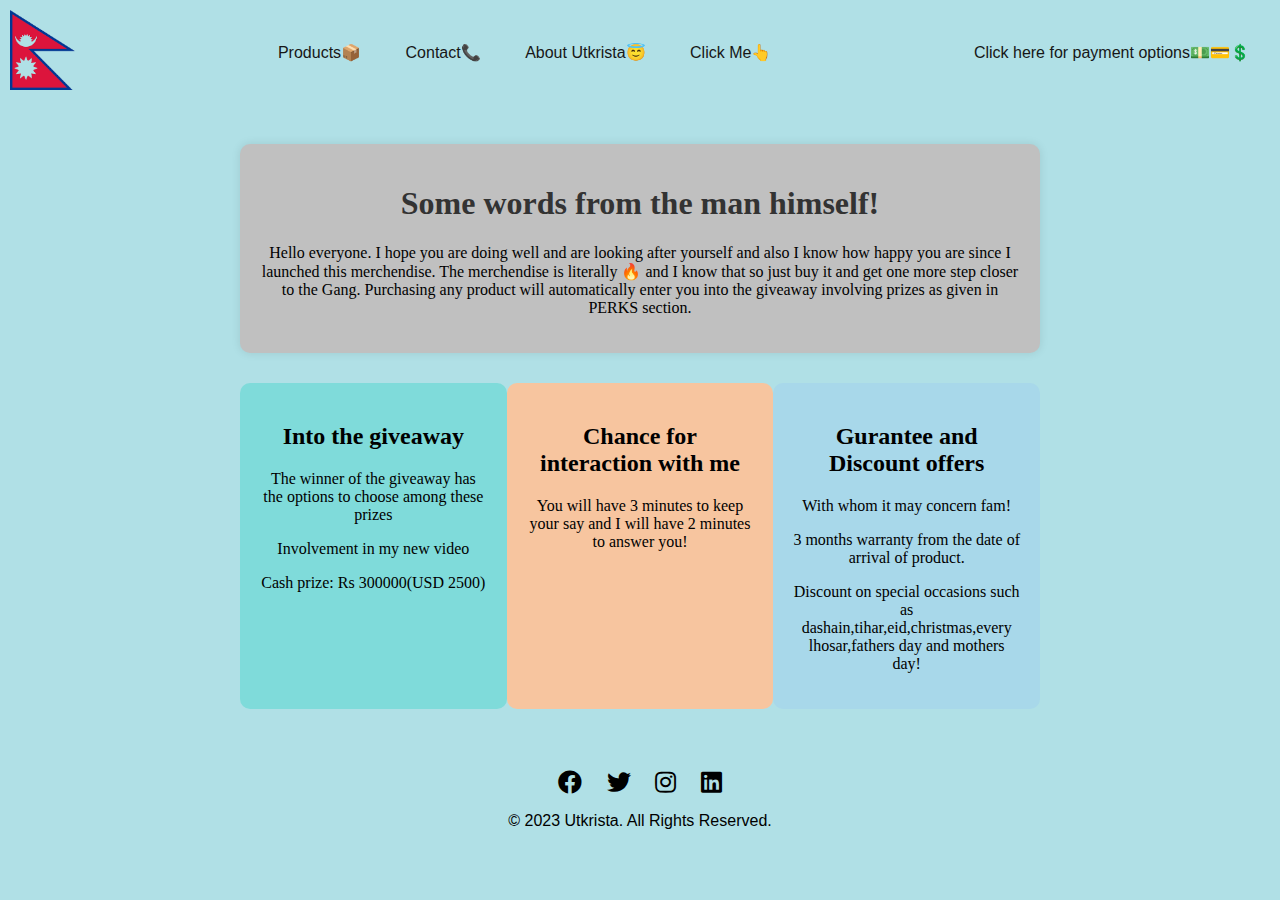
<file: index.html>
<!DOCTYPE html>
<html>
<head>
  <meta name="viewport" content="width=device-width, initial-scale=1.0">
  <link rel="stylesheet" type="text/css" href="styles.css">
  <script src="script.js"></script>
  <link rel="stylesheet" href="https://cdnjs.cloudflare.com/ajax/libs/font-awesome/5.15.4/css/all.min.css">
</head>
<body style="background-color:powderblue;">



<div class="navbar">
  <div class="logo">
    <a href="index.html"><img src="your-icon.png" alt="Logo">
  </div>
  <div class="nav-items">
    <a href="product.html">Products📦</a>
    <a href="contact.html">Contact📞</a>
    <a href="utkrista.html">About Utkrista😇</a>
    <a href="#"button onclick="showPopup()">Click Me👆</button>

  </div>
  <div class="nav-right">
    <a href="payment.html">Click here for payment options💵💳💲</a>

  </div>
</div>




<!-- Popup container -->
<div class="popup" id="popup">
    <div class="popup-header">
        <span class="close-icon" onclick="closePopup()">&times;</span>
    </div>
    <h2>#DISMANTLEAI</h2>
    <img src="header-photo.jpg" alt="Header Photo">

    <p>The world is indeed heading towards a certain disaster which is going to destroy millions or even billions of people not physically but also mentally and surely economically. AI could lead towards violent protests or even civil war. Remember how much we used to fear the alien invasion, well AI invasion has the ability to take it's place and this situation has a probability. So if you want to prevent this from happening,<b>JOIN US NOW!</b></p>
    <div class="signature">OWNER</div>
</div>

<div class="container">
  <div class="product-info">
    <h1>Some words from the man himself!</h1>
    <p>Hello everyone. I hope you are doing well and are looking after yourself and also I know how happy you are since I launched this merchendise. The merchendise is literally 🔥 and I know that so just buy it and get one more step closer to the Gang. Purchasing any product will automatically enter you into the giveaway involving prizes as given in PERKS section.</p>
  </div>



  <div class="perks-section">
    <div class="perk" style="background-color: #7fdbda;">
      <h2>Into the giveaway</h2>
      <p>The winner of the giveaway has the options to choose among these prizes</p>
      <p>Involvement in my new video</p>
      <p>Cash prize: Rs 300000(USD 2500)</p>
    </div>
    <div class="perk" style="background-color: #f7c59f;">
      <h2>Chance for interaction with me</h2>
      <p>You will have 3 minutes to keep your say and I will have 2 minutes to answer you!</p>
    </div>
    <div class="perk" style="background-color: #a8d8ea;">
      <h2>Gurantee and Discount offers</h2>
      <p>With whom it may concern fam!</p>
      <p>3 months warranty from the date of arrival of product.</p>
      <p>Discount on special occasions such as dashain,tihar,eid,christmas,every lhosar,fathers day and mothers day!</p>
    </div>
  </div>
</div>
</div>



<footer>
        <div id = "footer"class="social-links">
            <a href="#" class="social-icon"><i class="fab fa-facebook"></i></a>
            <a href="#" class="social-icon"><i class="fab fa-twitter"></i></a>
            <a href="#" class="social-icon"><i class="fab fa-instagram"></i></a>
            <a href="#" class="social-icon"><i class="fab fa-linkedin"></i></a>
        </div>
        <div class="copyright">
            &copy; 2023 Utkrista. All Rights Reserved.
        </div>
    </footer>

</div>
</body>
</html>
</file>
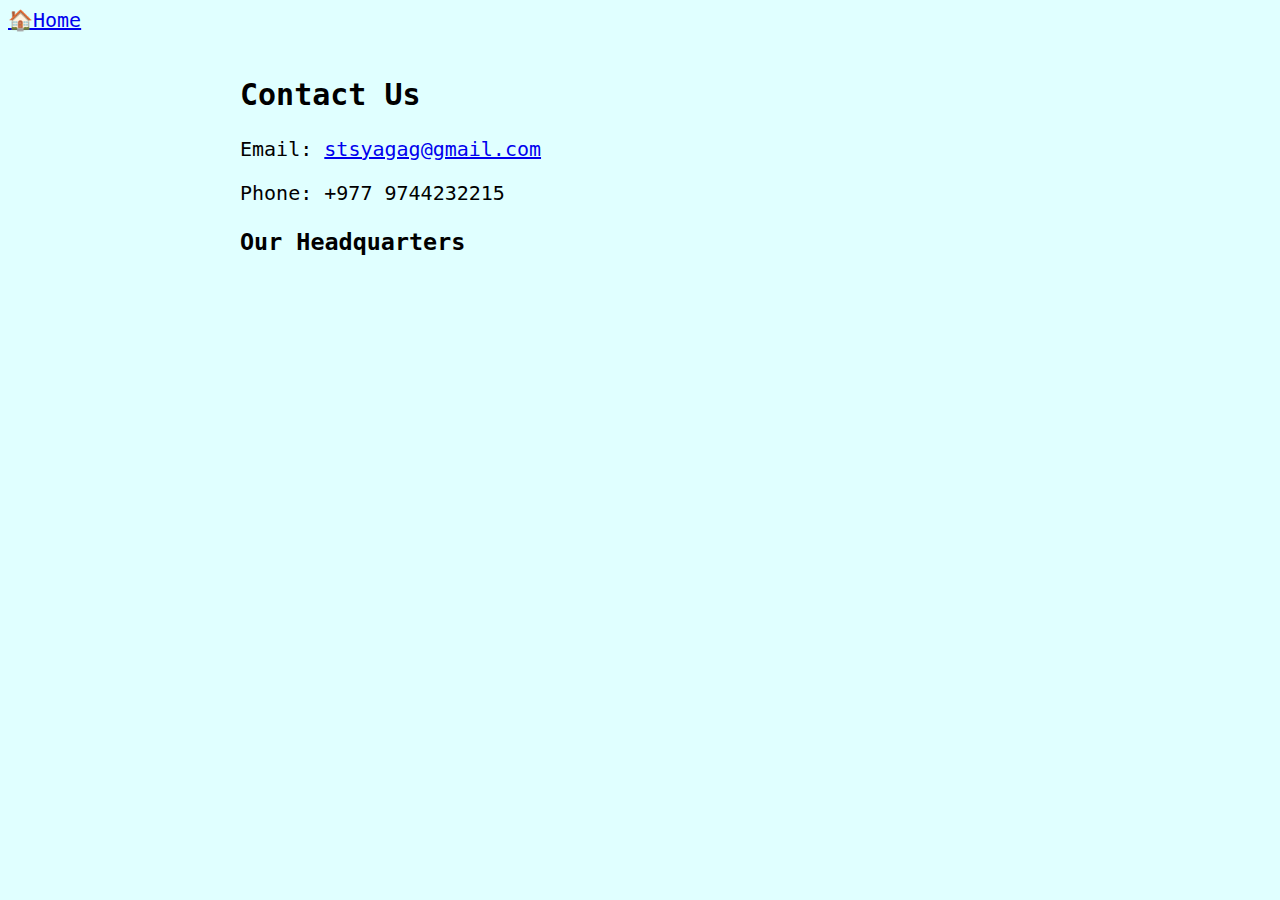
<file: contact.html>
<!DOCTYPE html>
<html>
    <style>
        body {
            margin: 4;
            padding: 4;
        }

        .map-container {
            width: 100%;
            height: 500px;
        }

        iframe {
            width: 100%;
            height: 80%;
            border: 20;
                }
    </style>
<head>
    <link rel="stylesheet" type="text/css" href="contact.css">
    <li><a href="index.html">🏠Home</a>
</head>

<body>
    <div class="contact-info">
        <h2>Contact Us</h2>
        <p>Email: <a href="mailto:youremail@gmail.com">stsyagag@gmail.com</a></p>
        <p>Phone: +977 9744232215</p>
        <h3>Our Headquarters</h3>
    </div>

    <div class="map-container">
        <iframe src="https://www.google.com/maps/embed?pb=!1m17!1m12!1m3!1d697.7248654047171!2d85.30947212841184!3d27.74337678543759!2m3!1f0!2f0!3f0!3m2!1i1024!2i768!4f13.1!3m2!1m1!2zMjfCsDQ0JzM2LjIiTiA4NcKwMTgnMzYuNCJF!5e1!3m2!1sen!2snp!4v1699702334004!5m2!1sen!2snp" width="600" height="450" style="border:0;" allowfullscreen="" loading="lazy" referrerpolicy="no-referrer-when-downgrade"></iframe>
    </div>
</body>
</html>
</file>
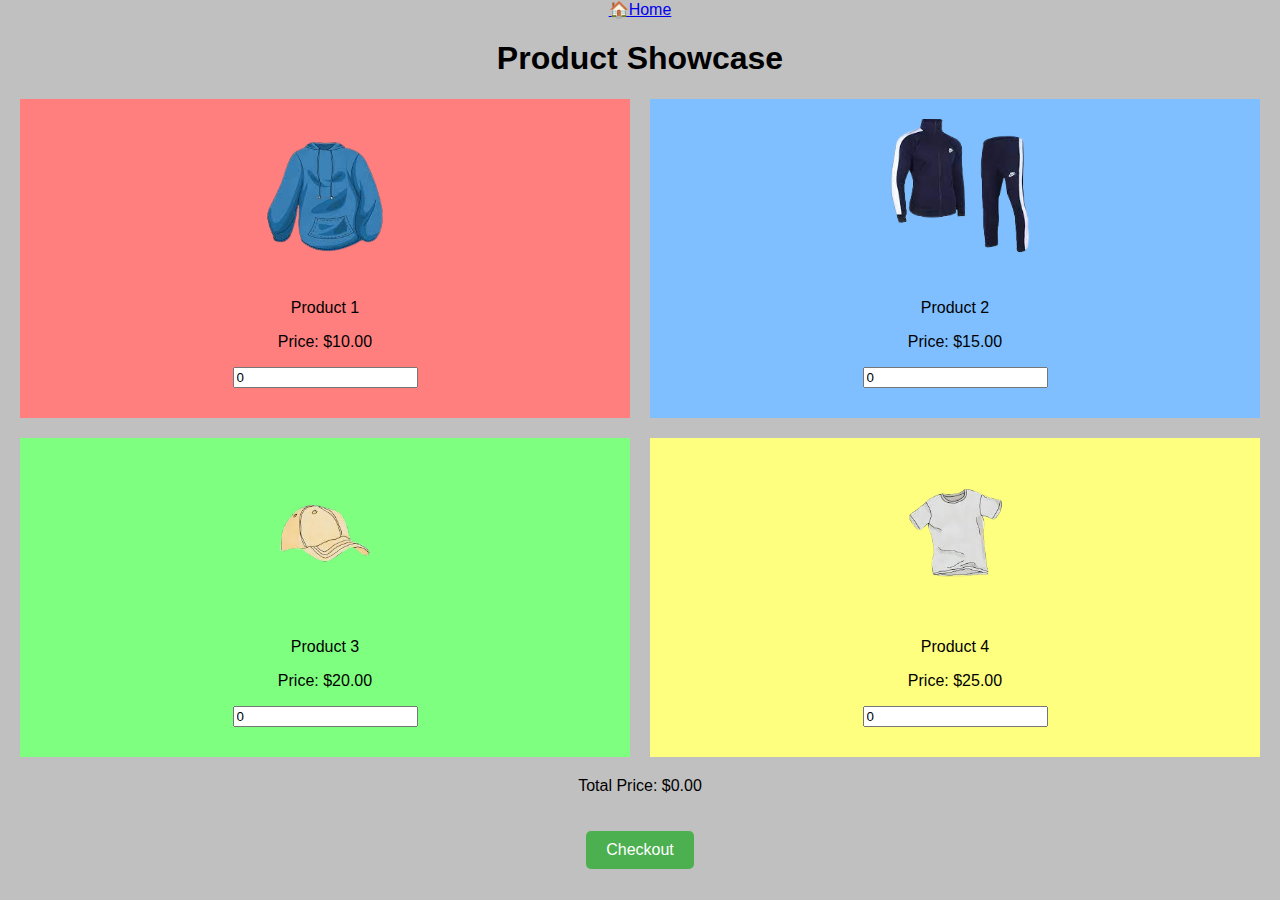
<file: product.html>
<!DOCTYPE html>
<html>
<head>
    <title>Product Showcase</title>
    <link rel="stylesheet" type="text/css" href="product.css">
</head>
<body>
  <li><a href="index.html">🏠Home</a>
    <h1>Product Showcase</h1>


    <div class="products">
        <div class="product red">
            <img src="product11.png" alt="Product 1">
            <p>Product 1</p>
            <p>Price: $10.00</p>
            <input type="number" class="quantity" value="0" min="0">
        </div>
        <div class="product blue">
            <img src="product22.png" alt="Product 2">
            <p>Product 2</p>
            <p>Price: $15.00</p>
            <input type="number" class="quantity" value="0" min="0">
        </div>
        <div class="product green">
            <img src="product33.png" alt="Product 3">
            <p>Product 3</p>
            <p>Price: $20.00</p>
            <input type="number" class="quantity" value="0" min="0">
        </div>
        <div class="product yellow">
            <img src="product44.png" alt="Product 4">
            <p>Product 4</p>
            <p>Price: $25.00</p>
            <input type="number" class="quantity" value="0" min="0">
        </div>
    </div>

    <div class="total-price">
        <p>Total Price: $<span id="total">0.00</span></p>
    </div>

    <button onclick="goToPayment()" class="checkout">Checkout</button>

    <script>
        const quantities = document.querySelectorAll('.quantity');

        quantities.forEach(quantity => {
            quantity.addEventListener('input', updateTotal);
        });

        function updateTotal() {
            let totalPrice = 0;
            const products = document.querySelectorAll('.product');

            products.forEach((product, index) => {
                const price = parseFloat(product.querySelector('p:nth-of-type(2)').textContent.split('$')[1]);
                totalPrice += quantities[index].value * price;
            });

            document.getElementById('total').innerText = totalPrice.toFixed(2);
        }

        function goToPayment() {
            window.location.href = 'payment.html';
        }
    </script>
</body>
</html>
</file>
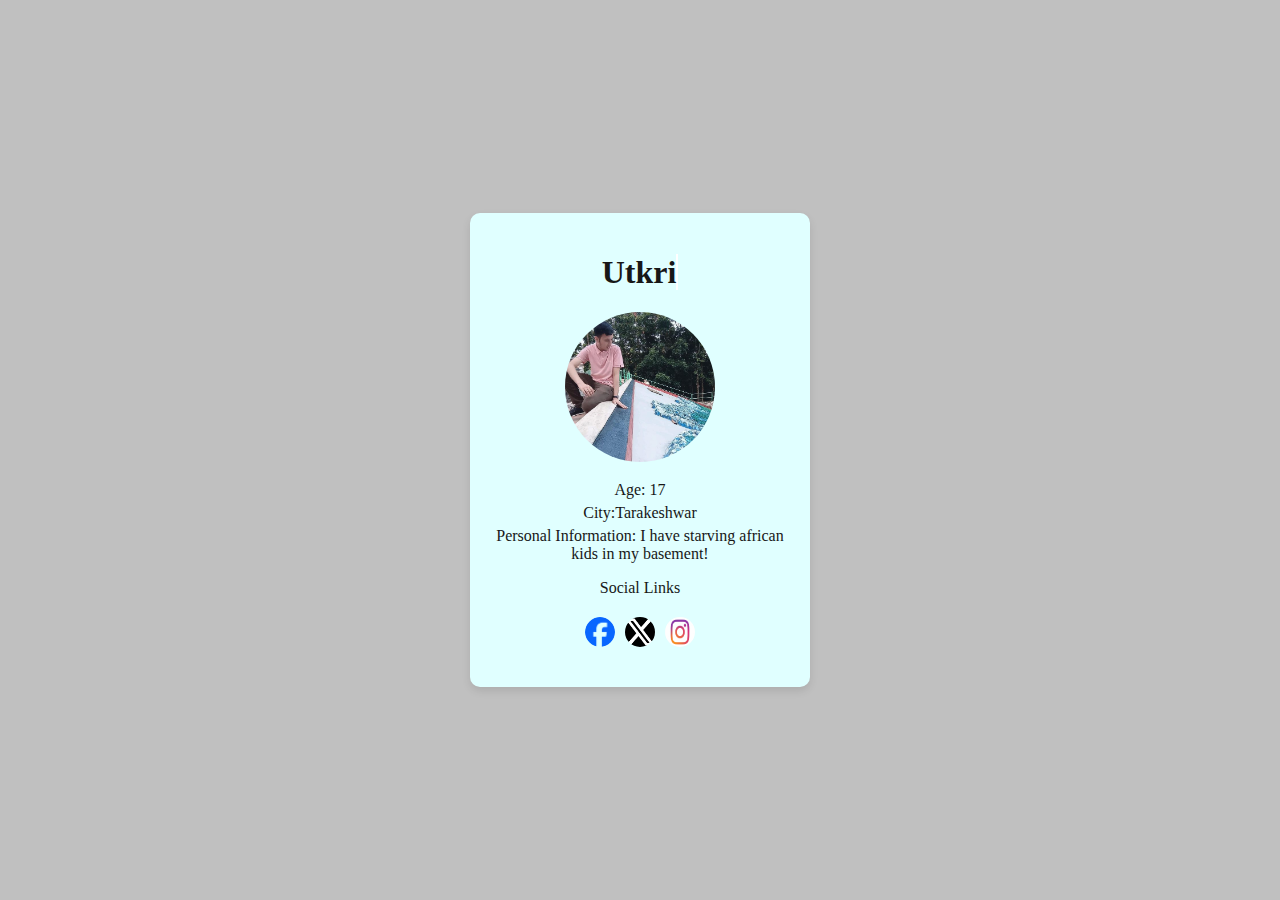
<file: utkrista.html>
<!DOCTYPE html>
<html lang="en">
<head>
    <meta charset="UTF-8">
    <title>Personal Information Card</title>
    <link rel="stylesheet" href="utkrista.css">
    <script src="utkrista.js"></script>
</head>
<body>
    <div class="card">
        <div class="header">
<h1>
  <a href="" class="typewrite" data-period="2000" data-type='[ "Utkrista", "Always", "Onnn", "Toppppp!!!" ]'>
    <span class="wrap"></span>
  </a>
</h1>
        </div>
        <div class="profile">
            <img src="profile-picture.jpg" alt="Profile Picture">
            <p>Age: 17</p>
            <p>City:Tarakeshwar</p>
            <p>Personal Information: I have starving african kids in my basement!</p>
        </div>
        <div class="description">
            <p>Social Links</p>
        </div>
        <div class="social-links">
            <ul>
                <li><a href="#" class="social-link"><img src="facebook.png" alt="Facebook"></a></li>
                <li><a href="#" class="social-link"><img src="twitter.png" alt="Twitter"></a></li>
                <li><a href="#" class="social-link"><img src="instagram.png" alt="Instagram"></a></li>
            </ul>
        </div>
    </div>
</body>
</html>
</file>
<file: styles.css>
body,html {
  margin: 0;
  font-family: Arial, sans-serif;
  scroll-behavior: smooth;
}

.navbar {
  background-color: neon;/*Matte black background color */
  overflow: hidden;
  display: flex;
  justify-content: space-between;
  align-items: center;
  padding: 10px;
}

.logo {
  margin-right: 20px;
}

.logo img {
  max-width: 80px; /* Adjust size as needed */
  max-height: 80px;
}

.nav-items {
  text-align: center;


}




.centered {
    display: flex;
    justify-content: center;
    align-items: center;
    text-align: center;
}

.popup {
    display: none;
    position: fixed;
    top: 50%;
    left: 50%;
    transform: translate(-50%, -50%);
    background-color: rgba(255, 255, 255, 0.8); /* Adjust the alpha value for transparency */
    box-shadow: 0 0 10px rgba(0, 0, 0, 0.3);
    padding: 20px;
    text-align: center;
    max-width: 400px;
    width: 100%;
    opacity: 0;
    transition: opacity 0.3s ease-in-out;
}

.popup.active {
    opacity: 1;
}

.popup-header {
    text-align: right;
}

.close-icon {
    cursor: pointer;
    font-size: 20px;
    font-weight: bold;
    color: #333;
}

.popup img {
    max-width: 100%;
    height: auto;
    border-radius: 8px;
}

.popup h2 {
    margin-top: 0;
}

.popup p {
    margin-bottom: 20px;
}

.signature {
    margin-top: 20px;
    font-style: italic;
    color: #777;
}

button {
    cursor: pointer;
    background-color: #3498db;
    color: #fff;
    border: none;
    padding: 8px 15px;
    font-size: 16px;
    border-radius: 4px;
}


.nav-items a {
  display: inline-block;
  color: #171717;
  text-decoration: none;
  padding: 10px 20px;
  transition: background-color 0.3s;
}

.nav-items a:hover {
  background-color: #555; /* Darker color on hover */
}

.nav-right {
  display: flex;
  align-items: center;
}

.nav-right a {
  color: #171717;
  text-decoration: none;
  padding: 10px 20px;
  transition: background-color 0.3s;
}

.nav-right a:hover {
  background-color: #555; /* Darker color on hover */
}

.slideshow {
  width: 100%;
  max-width: 600px;
  margin: 0 auto;
  overflow: hidden;
  position: relative;
}

.slides {
  display: flex;
  width: 400%;
  transition: transform 0.5s ease;
}

.slide {
  width: 25%;
  display: flex;
  justify-content: center;
  align-items: center;
}

img {
  max-width: 100%;
}

button {
  position: absolute;
  top: 50%;
  transform: translateY(-50%);
  background: transparent;
  border: none;
  font-size: 24px;
  cursor: pointer;
}

.prev {
  left: 10px;
}

.next {
  right: 10px;
}
.search-container {
  display: flex;
}

.search-container input[type=text] {
  padding: 6px;
  margin-top: 8px;
  margin-bottom: 8px;
  margin-right: 10px;
}

.search-container button {
  padding: 6px 10px;
  background: silver;
  color: silver;
  border: none;
  cursor: pointer;
}

.search-container button:hover {
  background: darkgray; /* Darker color on hover */
  transition: background-color 0.3s;
}

.slideshow {
  width: 100%;
  max-width: 600px;
  margin: 0 auto;
  overflow: hidden;
  position: relative;
}

.slides {
  display: flex;
  width: 400%; /* Four slides, each taking 25% of the width */
  transition: transform 0.5s ease;
}

.slide {
  width: 25%; /* Each slide takes up 25% of the slideshow */
  display: flex;
  justify-content: center;
  align-items: center;
  background-size: cover;
  background-position: center;
}

button {
  position: absolute;
  top: 50%;
  transform: translateY(-50%);
  background: transparent;
  border: none;
  font-size: 24px;
  cursor: pointer;
}

.prev {
  left: 10px;
}

.next {
  right: 10px;
}

.container {
  max-width: 800px;
  margin: 0 auto;
  padding: 40px;
  text-align: center;
}

.product-info {
  background-color: silver;
  padding: 20px;
  border-radius: 10px;
  box-shadow: 0 0 10px rgba(0, 0, 0, 0.1);
}

.product-info h1 {
  color: #333;
  font-family: fantasy;
}
.product-info p{
  font-family: cursive;
}

.image-section {
  margin-top: 20px;
  overflow: hidden;
  position: relative;
}

.image-section img {
  width: 100%;
  max-width: 100%;
  transition: transform 0.5s;
}

.image-section img:hover {
  transform: scale(1.1);
}

.perks-section {
  display: flex;
  justify-content: space-between;
  margin-top: 30px;
}

.perk {
  width: 30%;
  padding: 20px;
  border-radius: 10px;
  text-align: center;
  transition: transform 0.3s;
  font-family: cursive;
}

.perk:hover {
  transform: scale(1.1);
}

footer {
    background-color: #1717171;
    color: black;
    text-align: center;
    padding: 20px;
}

.social-links {
    margin-bottom: 15px;
}


.social-icon {
    color: black;
    text-decoration: none;
    font-size: 24px;
    margin: 0 10px;
}

.social-icon:hover {
    color: #00f;
}
</file>
<file: contact.css>
body {
    font-family: monospace;, fantasy;
    font-size: 20px;
    background-color: lightcyan ;
}

.contact-info {
    max-width: 800px;
    margin: 0 auto;
    padding: 20px;
}

#map {
    height: 400px;
    width: 100%;
    margin-top: 20px;
    border: 1px solid #ccc;
}
</file>
<file: product.css>
body {
    font-family: Arial, sans-serif;
    text-align: center;
    background-color: silver;
    margin: 0;
    padding: 0;
}

.products {
    display: grid;
    grid-template-columns: repeat(2, 1fr);
    gap: 20px;
    margin: 20px;
}

.product {
    padding: 20px;
    text-align: center;
    transition: transform 0.3s;
}

.product img {
    width: 150px;
    height: 150px;
    object-fit: cover;
    margin-bottom: 10px;
}

.red {
    background-color: #FF7F7F;
}

.blue {
    background-color: #7FBFFF;
}

.green {
    background-color: #7FFF7F;
}

.yellow {
    background-color: #FFFF7F;
}

.product:hover {
    transform: scale(1.05);
}

.quantity {
    margin-bottom: 10px;
}

.total-price {
    margin-top: 20px;
}

.checkout {
    padding: 10px 20px;
    margin: 20px;
    font-size: 16px;
    background-color: #4CAF50;
    color: white;
    border: none;
    cursor: pointer;
    border-radius: 5px;
    transition: background-color 0.3s ease;
}

.checkout:hover {
    background-color: #45a049;
}
</file>
<file: utkrista.css>
body {
    display: flex;
    justify-content: center;
    align-items: center;
    height: 100vh;
    margin: 0;
    background-color:silver;
}



* { color:#171717; text-decoration: none;}

.card {
    width: 300px;
    background: lightcyan;
    border-radius: 10px;
    padding: 20px;
    text-align: center;
    box-shadow: 0 4px 8px rgba(0, 0, 0, 0.1);
    transition: background-color 0.3s ease;
    cursor: pointer;
}

.card:hover {
    background-color: aqua;
}

.header {
    margin-bottom: 20px;
}

.profile img {
    width: 150px;
    height: 150px;
    border-radius: 50%;
    margin-bottom: 10px;
    transition: transform 0.3s ease;
}

.profile img:hover {
    transform: scale(1.1);
}

.profile p {
    margin: 5px 0;
}

.profile{
    font-family: cursive;
}

.description {
    margin-bottom: 20px;
    font-family: cursive;
}

.social-links ul {
    list-style: none;
    padding: 0;
    display: flex;
    justify-content: center;
}

.social-links li {
    margin: 0 5px;
}

.social-link img {
    width: 30px;
    height: 30px;
    border-radius: 50%;
    transition: transform 0.3s ease, background-color 0.3s ease;
}

.social-link img:hover {
    transform: scale(1.2);
    background-color: aqua;
}
</file>
